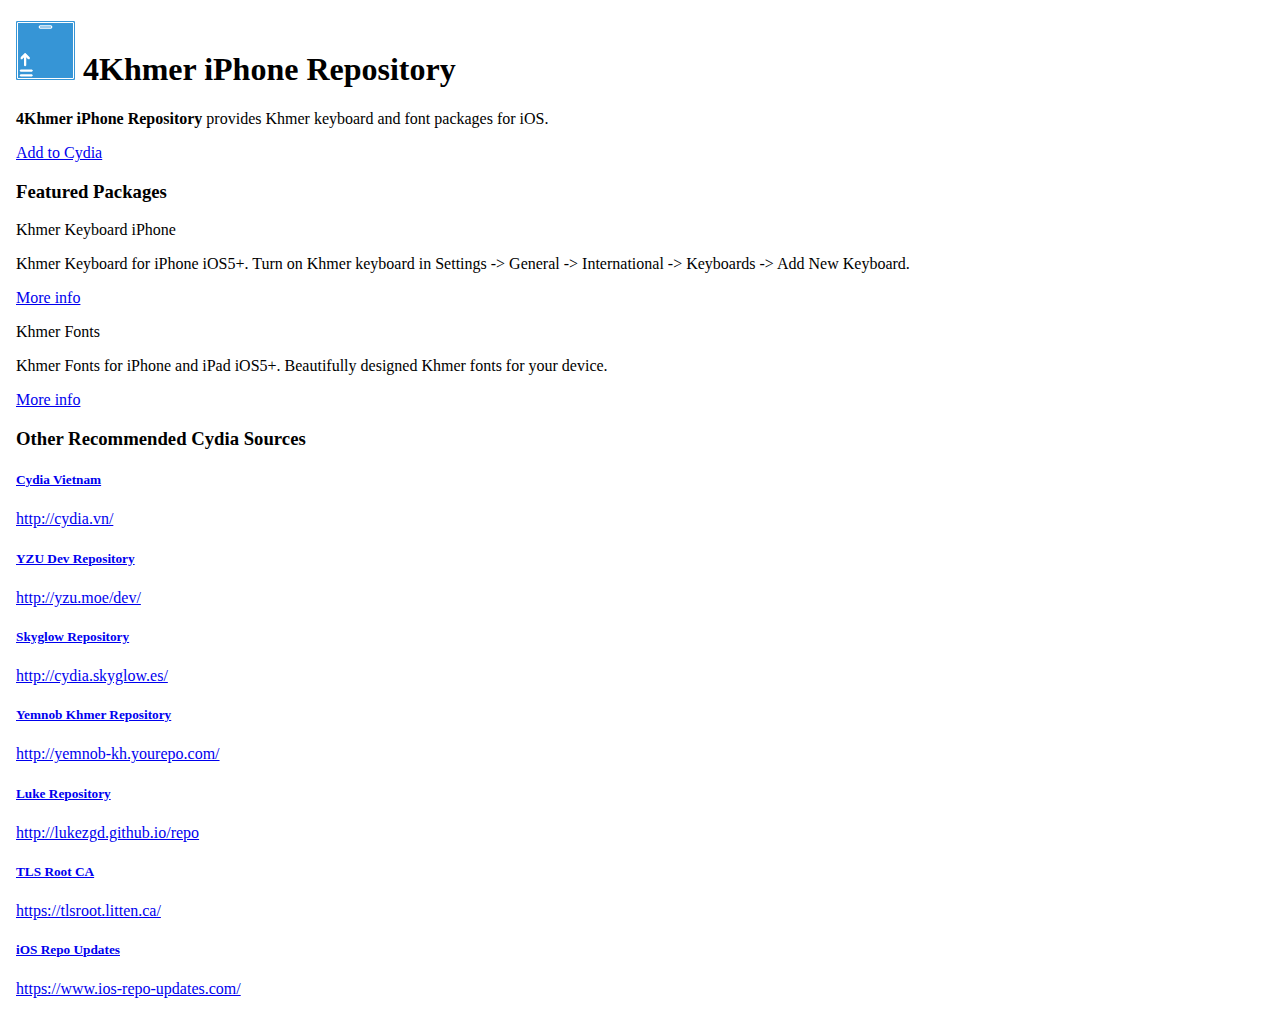
<file: index.html>
<!DOCTYPE html>
<html lang="en">
<head>
  <title>4Khmer iPhone Cydia Repository</title>
  <meta charset="utf-8">
  <meta name="viewport" content="width=device-width, initial-scale=1">
  <link rel="stylesheet" href="https://stackpath.bootstrapcdn.com/bootstrap/4.5.0/css/bootstrap.min.css" integrity="sha384-9aIt2nRpC12Uk9gS9baDl411NQApFmC26EwAOH8WgZl5MYYxFfc+NcPb1dKGj7Sk" crossorigin="anonymous">
  <link rel="stylesheet" href="depictions/style.css">
  <script src="https://ajax.googleapis.com/ajax/libs/jquery/2.1.3/jquery.min.js"></script>
</head>
<body>

<div class="container">
	<h1><img src="CydiaIcon.png"> 4Khmer iPhone Repository</h1>
</div>

<div class="container">
	<div class="card">
		<div class="card-body">
			<p><span class="text-primary"><b>4Khmer iPhone Repository</span></b> provides Khmer keyboard and font packages for iOS.</p>
			<a class="btn btn-sm btn-primary" href="cydia://url/https://cydia.saurik.com/api/share#?source=https://kem-phearum.github.io/repo/">Add to Cydia</a>
		</div>
	</div>
</div>
<p></p>
<div class="container">
  <h3 id="wells" class="page-header">Featured Packages</h3>
</div>

<div class="container">
	<div class="card">
		<div class="card-header">
			Khmer Keyboard iPhone
		</div>
		<div class="card-body">
		  <p class="card-text">Khmer Keyboard for iPhone iOS5+. Turn on Khmer keyboard in Settings -> General -> International -> Keyboards -> Add New Keyboard.</p>
			<a class="btn btn-xs btn-primary" href="depictions/?p=com.4khmeriphone.iphone5.0.x">More info</a>
		</div>
	</div>
	<div class="card">
		<div class="card-header">
			Khmer Fonts
		</div>
		<div class="card-body">
		  <p class="card-text">Khmer Fonts for iPhone and iPad iOS5+. Beautifully designed Khmer fonts for your device.</p>
		  <a class="btn btn-xs btn-primary" href="depictions/?p=com.4khmeriphone.Khmerfonts5.0.x">More info</a>
		</div>
	</div>

</div>

<p></p>
<div class="container">
  <h3 id="other-repos" class="page-header">Other Recommended Cydia Sources</h3>
</div>

<div class="container">
	<div class="list-group">
		<a href="cydia://url/https://cydia.saurik.com/api/share#?source=http://cydia.vn/" class="list-group-item list-group-item-action">
			<h5 class="mb-1">Cydia Vietnam</h5>
			<p class="mb-1">http://cydia.vn/</p>
		</a>
		<a href="cydia://url/https://cydia.saurik.com/api/share#?source=http://yzu.moe/dev/" class="list-group-item list-group-item-action">
			<h5 class="mb-1">YZU Dev Repository</h5>
			<p class="mb-1">http://yzu.moe/dev/</p>
		</a>
		<a href="cydia://url/https://cydia.saurik.com/api/share#?source=http://cydia.skyglow.es/" class="list-group-item list-group-item-action">
			<h5 class="mb-1">Skyglow Repository</h5>
			<p class="mb-1">http://cydia.skyglow.es/</p>
		</a>
		<a href="cydia://url/https://cydia.saurik.com/api/share#?source=http://yemnob-kh.yourepo.com/" class="list-group-item list-group-item-action">
			<h5 class="mb-1">Yemnob Khmer Repository</h5>
			<p class="mb-1">http://yemnob-kh.yourepo.com/</p>
		</a>
		<a href="cydia://url/https://cydia.saurik.com/api/share#?source=http://lukezgd.github.io/repo" class="list-group-item list-group-item-action">
			<h5 class="mb-1">Luke Repository</h5>
			<p class="mb-1">http://lukezgd.github.io/repo</p>
		</a>
		<a href="https://tlsroot.litten.ca/" class="list-group-item list-group-item-action">
			<h5 class="mb-1">TLS Root CA</h5>
			<p class="mb-1">https://tlsroot.litten.ca/</p>
		</a>
		<a href="https://www.ios-repo-updates.com/" class="list-group-item list-group-item-action">
			<h5 class="mb-1">iOS Repo Updates</h5>
			<p class="mb-1">https://www.ios-repo-updates.com/</p>
		</a>
	</div>
</div>

</body>
</html>
</file>
<file: depictions/style.css>
body {
    margin: 1em;
}
.card {
    margin-bottom: 1em;
}
.thumbnail {
    margin-bottom: 2em;;
}
.list-group {
    margin-bottom: 2em;
}
.disable-hover {
    pointer-events: none;
}
.link-item {
    list-style-type: none;
    padding: 17px 15px;
    display: block;
    color: #4f89bb !important;
    text-align: left;
}
.link-item:hover {
    border: 1px solid #ddd;
    background-color: #f5f5f5;
}

html.can-touch .link-item:hover{ /* disable hover effect when input is touch */
    background-color: #fff;
}

html.can-touch .link-item:active{ /* disable hover effect when input is touch */
    background-color: #f5f5f5;
}

.fa {
    font-size: 16px;
    margin-left: 5px;
    margin-right: 10px;
}

@media (prefers-color-scheme: dark) {
    body {
        background-color: #1f1f1f;
        color: white;
    }

    .card-header {
        background-color: #2f2f2f;
    }
    .card-body {
        background-color: #1f1f1f;
    }
    .jumbotron {
        background-color: #2f2f2f;
    }

    .list-group-item {
        background-color: #1f1f1f;
        border-color:  #2f2f2f;;
    }

    html.can-touch .link-item:hover{ /* disable hover effect when input is touch */
        background-color: #1f1f1f;
    }
    
    html.can-touch .link-item:active{ /* disable hover effect when input is touch */
        background-color: #1f1f1f;
    }

}
</file>
